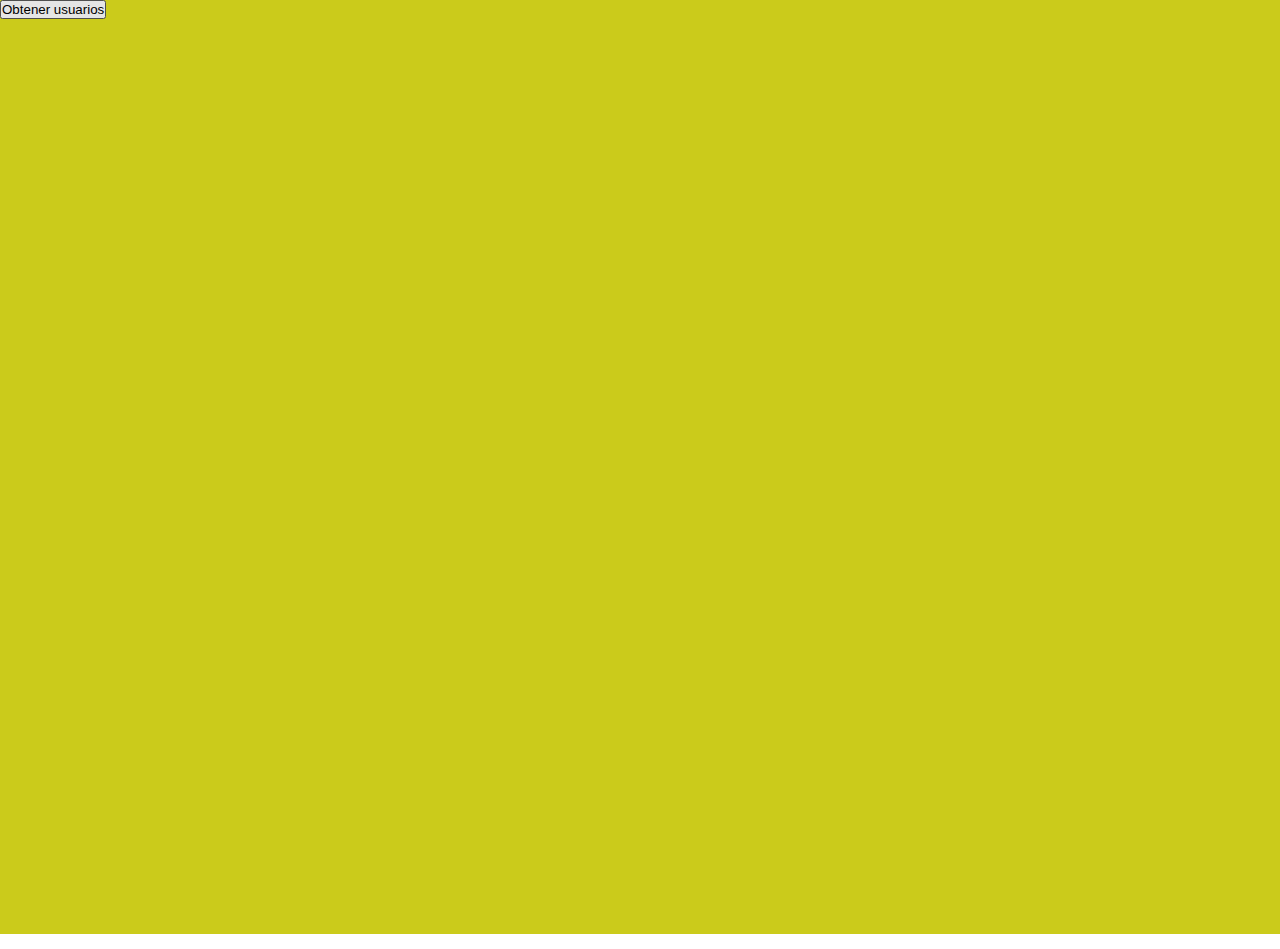
<file: index.html>
<!DOCTYPE html>
<html lang="en">

<head>
    <meta charset="UTF-8">
    <meta name="viewport" content="width=device-width, initial-scale=1.0">
    <title>Document</title>
    <link rel="stylesheet" href="styles.css">
</head>

<body>
    <main>
        <button id="btnAPI">Obtener usuarios </button>

        <div id="containerUsers">
            

        </div>
    </main>
    <script src="app.js"></script>
</body>

</html>
</file>
<file: styles.css>
*, *::before, *::after{
    padding: 0px;
    margin: 0px;
}

main{
    background-color: rgb(203, 203, 27);

}
#containerUsers {
    display: grid;
    grid-template-columns: 1fr 1fr 1fr;
    gap: 10px;
    height: 100vh;
    margin: 15px;
    



}

.boxName {
    background: blueviolet;
    color: white;
    border-radius: 5px;
    display: flex;
    justify-content: center;
    align-items: center;

}
</file>
